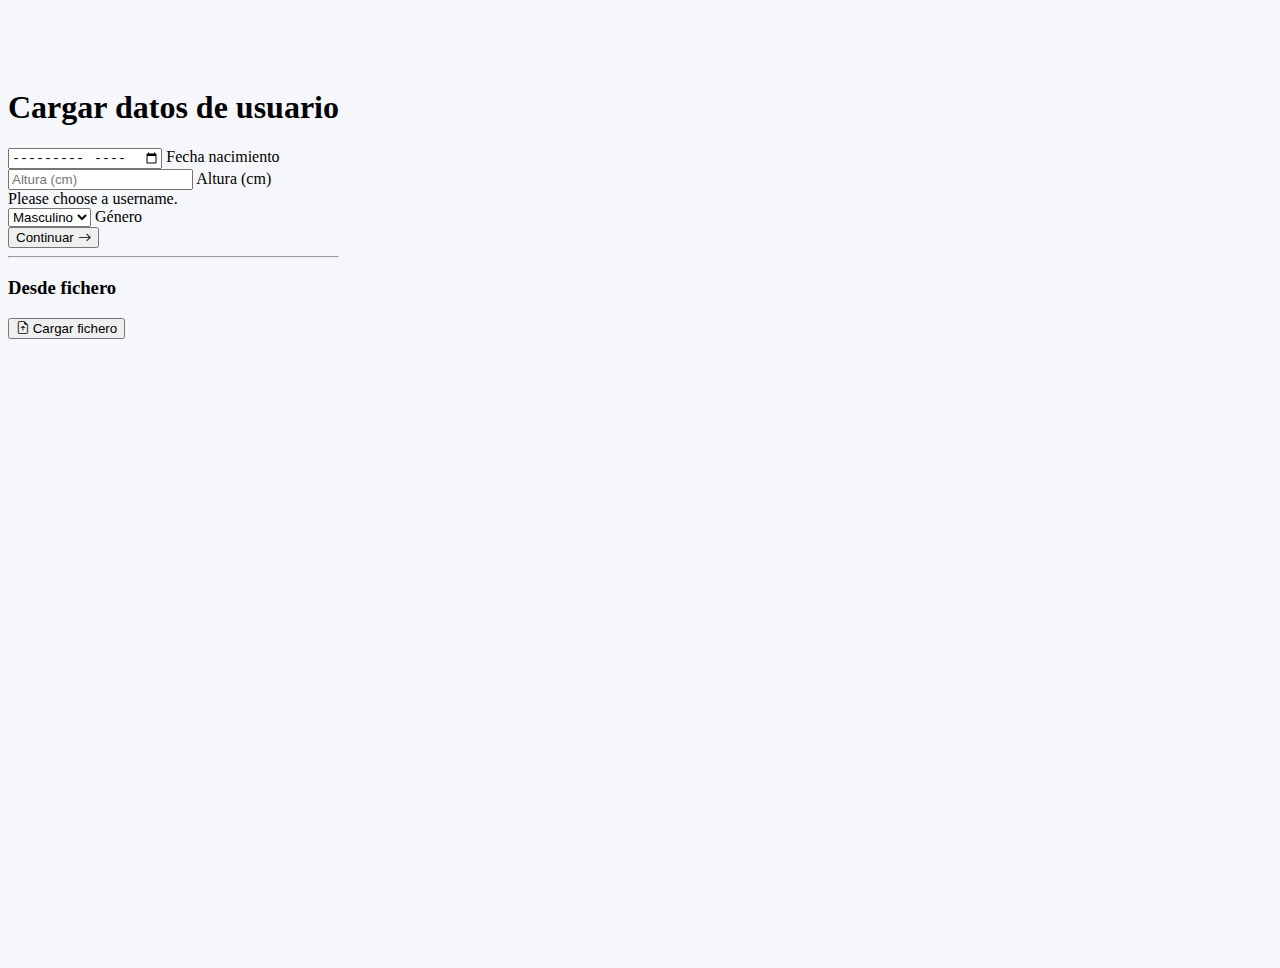
<file: index.html>
<!DOCTYPE html>
<html lang="en">

<head>
    <meta charset="UTF-8">
    <meta http-equiv="X-UA-Compatible" content="IE=edge">
    <meta name="viewport" content="width=device-width, initial-scale=1.0">
    <!-- Latest compiled and minified CSS -->
    <link href="https://cdn.jsdelivr.net/npm/bootstrap@5.0.0-beta1/dist/css/bootstrap.min.css" rel="stylesheet"
        integrity="sha384-giJF6kkoqNQ00vy+HMDP7azOuL0xtbfIcaT9wjKHr8RbDVddVHyTfAAsrekwKmP1" crossorigin="anonymous">

    <!-- jQuery library -->
    <script src="https://ajax.googleapis.com/ajax/libs/jquery/3.3.1/jquery.min.js"></script>

    <script src="https://cdn.jsdelivr.net/npm/@popperjs/core@2.6.0/dist/umd/popper.min.js"
        integrity="sha384-KsvD1yqQ1/1+IA7gi3P0tyJcT3vR+NdBTt13hSJ2lnve8agRGXTTyNaBYmCR/Nwi"
        crossorigin="anonymous"></script>
    <script src="https://cdn.jsdelivr.net/npm/bootstrap@5.0.0-beta2/dist/js/bootstrap.min.js"
        integrity="sha384-nsg8ua9HAw1y0W1btsyWgBklPnCUAFLuTMS2G72MMONqmOymq585AcH49TLBQObG"
        crossorigin="anonymous"></script>

    <link rel="stylesheet" href="https://cdn.jsdelivr.net/npm/bootstrap-icons@1.5.0/font/bootstrap-icons.css">

    <script defer src="./js/script.js"></script>
    <link rel="stylesheet" href="./css/style.css">

    <title>Cargar datos de usuario</title>
</head>

<body class="text-center">

    <div class="container-fluid">
        <div class="row">
            <div class="col-md-4"></div>
            <div class="col-md-4">
                <h1 class="h1 mb-4 fw-normal">Cargar datos de usuario</h1>
                <form class="needs-validation" novalidate>
                    <div class="form-floating">
                        <input type="month" class="form-control" id="birthday" placeholder="Cumpleaños">
                        <label for="birthday">Fecha nacimiento</label>
                    </div>
                    <div class="form-floating">
                        <input type="number" class="form-control" id="height" placeholder="Altura (cm)" required>
                        <label for="height">Altura (cm)</label>
                        <div class="invalid-feedback">
                            Please choose a username.
                        </div>
                    </div>
                    <div class="form-floating">
                        <select id="gender" class="form-select" aria-label="Default select example">
                            <option selected value="1">Masculino</option>
                            <option value="2">Femenino</option>
                        </select>
                        <label for="gender">Género</label>
                    </div>
                    <button id="submit" type="button" class="w-100 btn btn-lg btn-primary mt-2 mb-4">
                        Continuar
                        <i class="bi bi-arrow-right"></i>
                    </button>
                    <hr>
                    <h3 class="h3 mt-4 fw-normal">Desde fichero</h3>
                    <input type="file" style="display: none;" id="file-input">
                    <button class="w-100 btn btn-lg btn-primary align-self-center" type="button"
                        id="file-input-btn">
                        <i class="bi bi-file-earmark-arrow-up"></i>
                        Cargar fichero
                    </button>
                </form>
            </div>
        </div>
        <div class="col-md-2"></div>

    </div>

</body>

</html>
</file>
<file: css/style.css>
html,
body {
  height: 100%;
  padding-top : 30px;
}

body {
  display: flex;
  background-color: #F5F7FA;
}

.pointer:hover{
    cursor: pointer;
}

.hide{
    display: none;
}

th:first-letter {
    text-transform:capitalize;
}

.tableFixHead thead th { position: sticky; top: 0; z-index: 1; }
</file>
